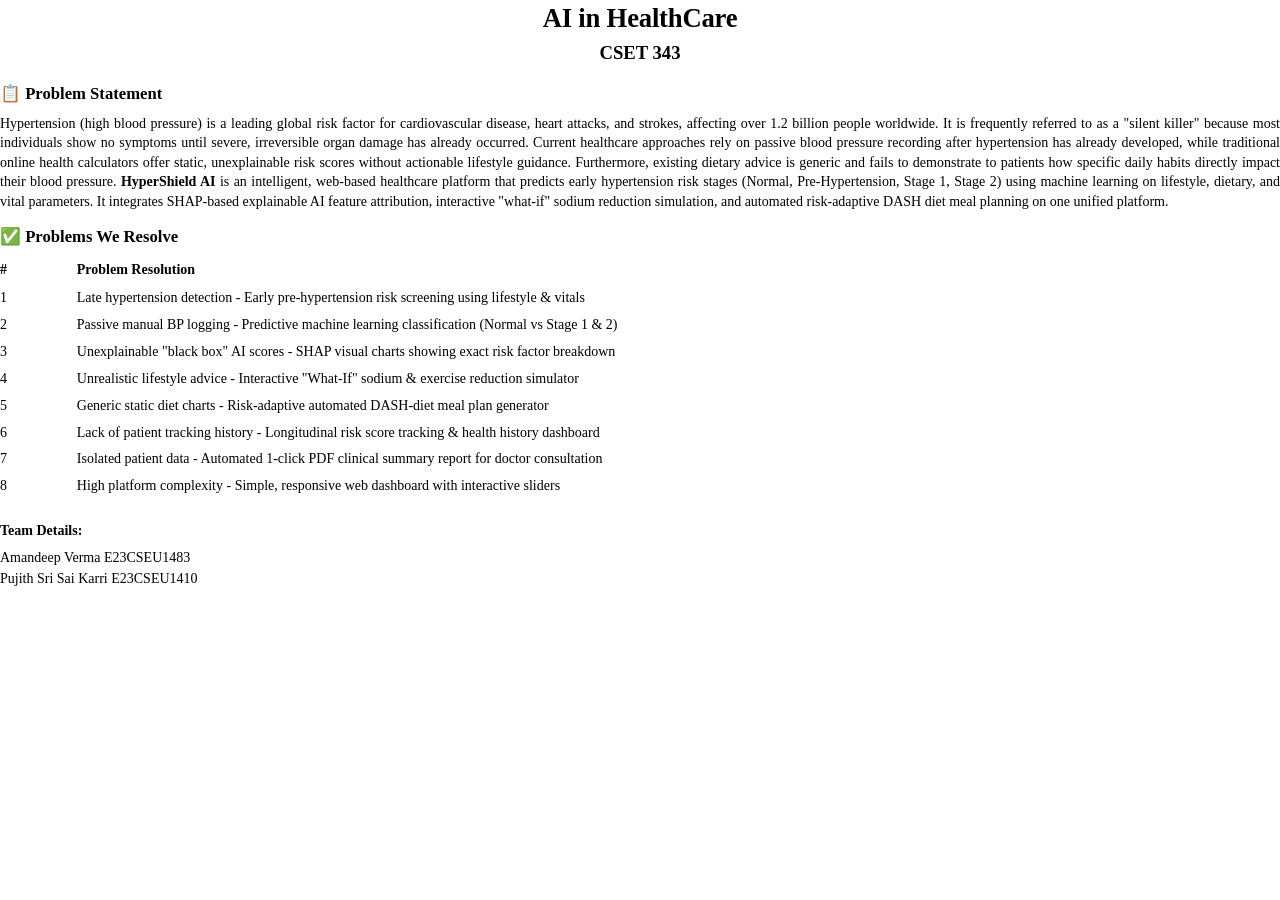
<file: AI_in_HealthCare_Proposal.html>
<!DOCTYPE html>
<html lang="en">
<head>
<meta charset="UTF-8">
<title>AI in HealthCare - CSET 343 Proposal</title>
<style>
  @page {
    size: A4;
    margin: 15mm 18mm 15mm 18mm;
  }
  body {
    font-family: 'Times New Roman', Times, Georgia, serif;
    color: #000;
    line-height: 1.35;
    font-size: 11pt;
    margin: 0;
    padding: 0;
  }
  .header {
    text-align: center;
    margin-bottom: 18px;
  }
  .title {
    font-size: 20pt;
    font-weight: bold;
    margin: 0 0 4px 0;
    letter-spacing: -0.2px;
  }
  .subtitle {
    font-size: 14pt;
    font-weight: bold;
    margin: 0;
  }
  .section-heading {
    font-size: 12.5pt;
    font-weight: bold;
    margin-top: 14px;
    margin-bottom: 8px;
    display: flex;
    align-items: center;
    gap: 6px;
  }
  .problem-text {
    text-align: justify;
    margin-bottom: 14px;
    font-size: 10.5pt;
    line-height: 1.4;
  }
  table {
    width: 100%;
    border-collapse: collapse;
    margin-top: 6px;
    margin-bottom: 20px;
    font-size: 10.5pt;
  }
  th {
    text-align: left;
    padding: 5px 0;
    font-weight: bold;
  }
  th.num-col {
    width: 6%;
  }
  td {
    padding: 4px 0;
    vertical-align: top;
  }
  td.num-cell {
    font-weight: normal;
  }
  .team-section {
    margin-top: 18px;
    font-size: 10.5pt;
    line-height: 1.5;
  }
  .team-title {
    font-weight: bold;
    margin-bottom: 6px;
  }
</style>
</head>
<body>

  <div class="header">
    <div class="title">AI in HealthCare</div>
    <div class="subtitle">CSET 343</div>
  </div>

  <div class="section-heading">
    📋 Problem Statement
  </div>
  
  <div class="problem-text">
    Hypertension (high blood pressure) is a leading global risk factor for cardiovascular disease, heart attacks, and strokes, affecting over 1.2 billion people worldwide. It is frequently referred to as a &quot;silent killer&quot; because most individuals show no symptoms until severe, irreversible organ damage has already occurred. Current healthcare approaches rely on passive blood pressure recording after hypertension has already developed, while traditional online health calculators offer static, unexplainable risk scores without actionable lifestyle guidance. Furthermore, existing dietary advice is generic and fails to demonstrate to patients how specific daily habits directly impact their blood pressure. <strong>HyperShield AI</strong> is an intelligent, web-based healthcare platform that predicts early hypertension risk stages (Normal, Pre-Hypertension, Stage 1, Stage 2) using machine learning on lifestyle, dietary, and vital parameters. It integrates SHAP-based explainable AI feature attribution, interactive &quot;what-if&quot; sodium reduction simulation, and automated risk-adaptive DASH diet meal planning on one unified platform.
  </div>

  <div class="section-heading">
    ✅ Problems We Resolve
  </div>

  <table>
    <thead>
      <tr>
        <th class="num-col">#</th>
        <th>Problem Resolution</th>
      </tr>
    </thead>
    <tbody>
      <tr>
        <td class="num-cell">1</td>
        <td>Late hypertension detection - Early pre-hypertension risk screening using lifestyle & vitals</td>
      </tr>
      <tr>
        <td class="num-cell">2</td>
        <td>Passive manual BP logging - Predictive machine learning classification (Normal vs Stage 1 & 2)</td>
      </tr>
      <tr>
        <td class="num-cell">3</td>
        <td>Unexplainable &quot;black box&quot; AI scores - SHAP visual charts showing exact risk factor breakdown</td>
      </tr>
      <tr>
        <td class="num-cell">4</td>
        <td>Unrealistic lifestyle advice - Interactive &quot;What-If&quot; sodium & exercise reduction simulator</td>
      </tr>
      <tr>
        <td class="num-cell">5</td>
        <td>Generic static diet charts - Risk-adaptive automated DASH-diet meal plan generator</td>
      </tr>
      <tr>
        <td class="num-cell">6</td>
        <td>Lack of patient tracking history - Longitudinal risk score tracking & health history dashboard</td>
      </tr>
      <tr>
        <td class="num-cell">7</td>
        <td>Isolated patient data - Automated 1-click PDF clinical summary report for doctor consultation</td>
      </tr>
      <tr>
        <td class="num-cell">8</td>
        <td>High platform complexity - Simple, responsive web dashboard with interactive sliders</td>
      </tr>
    </tbody>
  </table>

  <div class="team-section">
    <div class="team-title">Team Details:</div>
    <div>Amandeep Verma E23CSEU1483</div>
    <div>Pujith Sri Sai Karri E23CSEU1410</div>
  </div>

</body>
</html>
</file>
